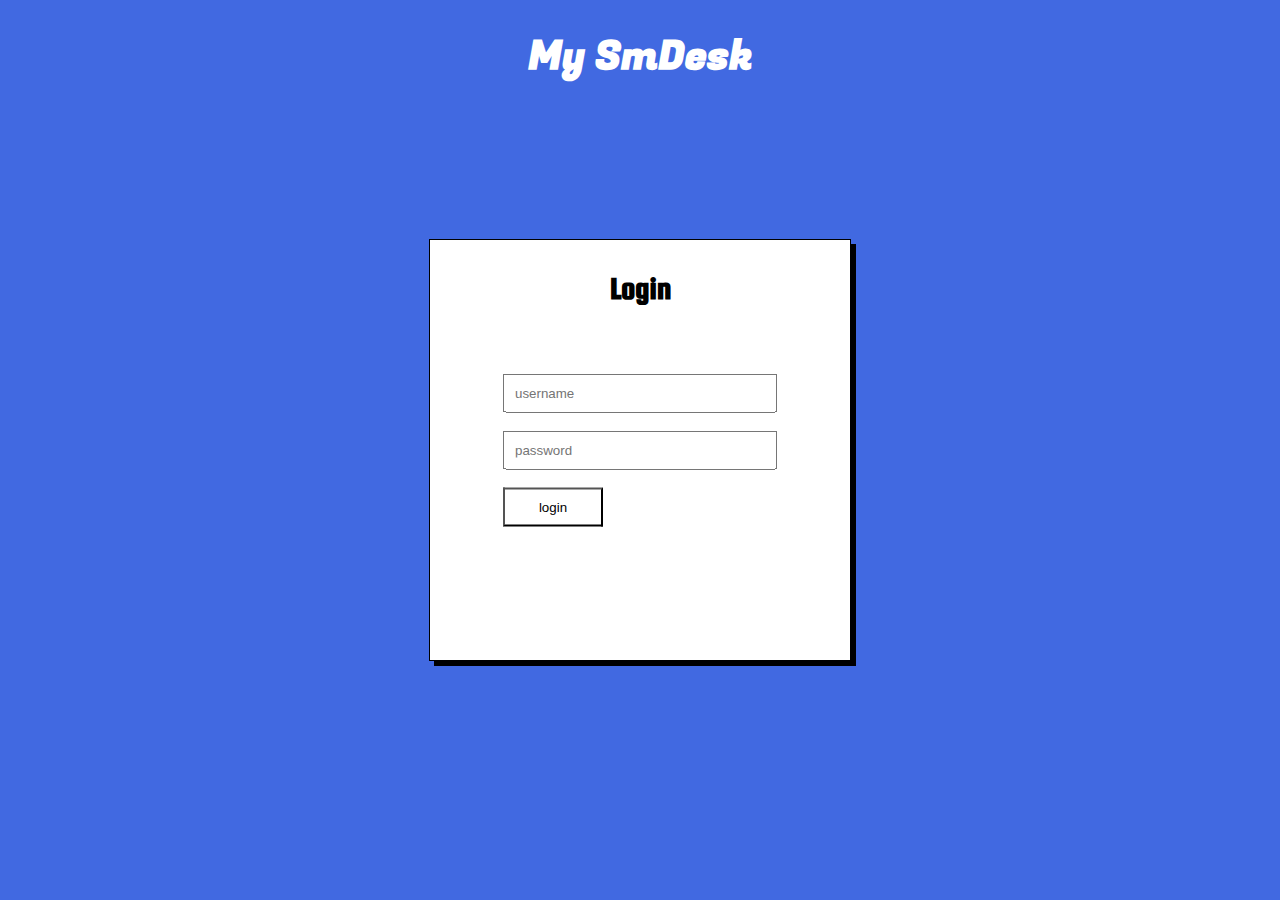
<file: Mysmdesk/index.html>
<!DOCTYPE html>
    <head>
        <title>My TopDesk | Login</title>
        <meta name="viewport" content="width=device-width, initial-scale=1">
        <link rel="stylesheet" type="text/css" href="style.css">
        <link href="https://fonts.googleapis.com/css?family=Fugaz+One&display=swap" rel="stylesheet">
        <link href="https://fonts.googleapis.com/css?family=Squada+One&display=swap" rel="stylesheet">
    </head>
<body>
<h1 class="head-text">My SmDesk</h1>
    <div class="login">
        <h1 class="login-text">Login</h1>
            <div class="form">
                <form method="post" action="./php/login.php">
                    <input type="text" placeholder="username" id="username" class="login-input" name="username"maxlength="20" required>
                <br><br>
                    <input type="password" placeholder="password" id="password" class="login-input" name="password" maxlength="30" required>
                <br><br>
                    <input type="submit" name="login" value="login" class="login-button">
                </form>
            </div>
    </div>
</body>
</file>
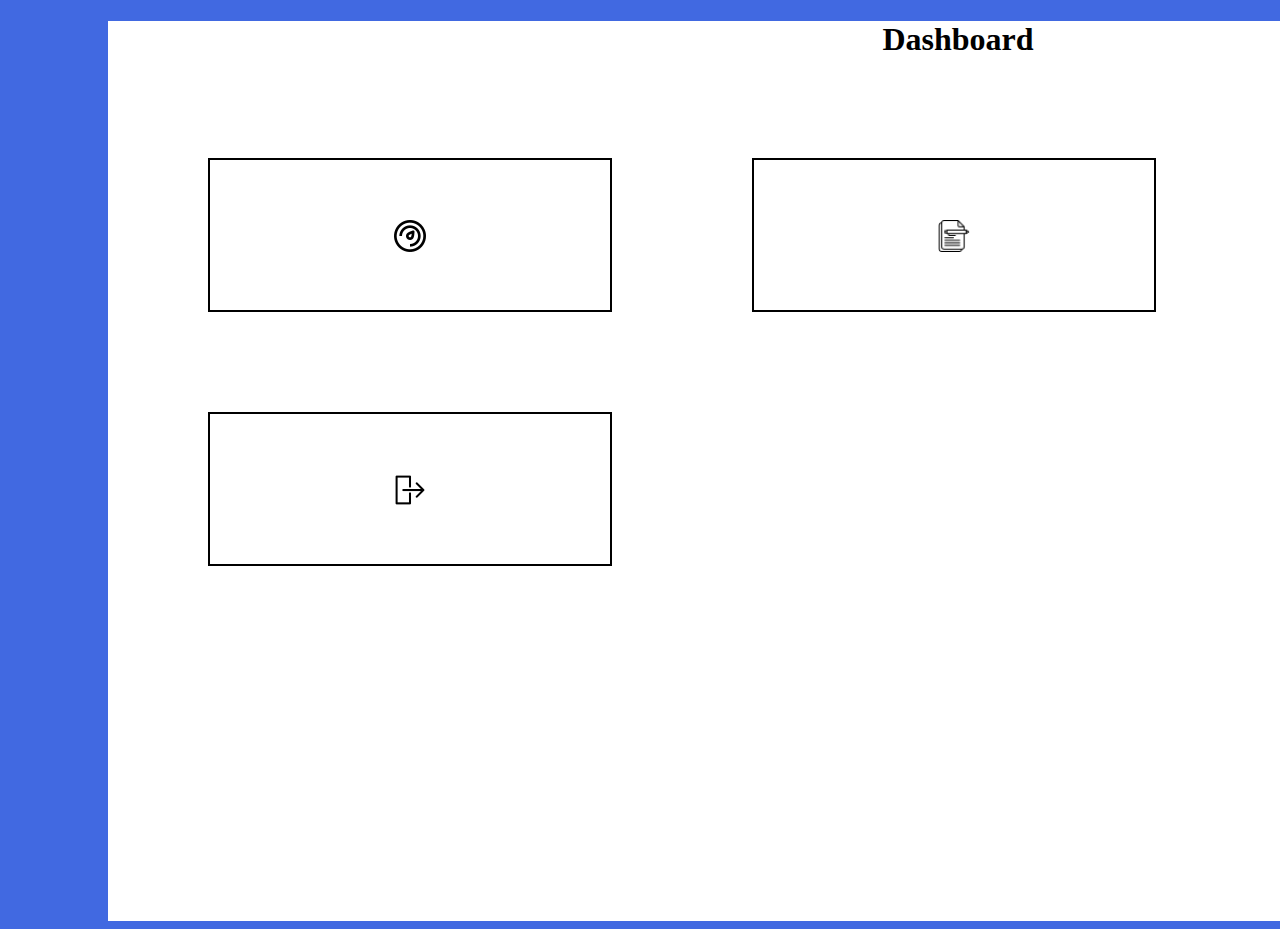
<file: Mysmdesk/smdesk/dashboard.html>
<!DOCTYPE html>
<html>
    <head>
        <title>My smdesk | Dashboard</title>
        <meta name="viewport" content="width=device-width, initial-scale=1">
        <link rel="stylesheet" type="text/css" href="../style.css">
    </head>
<body>
<div class="num1">
    <div class="num3">
        <h1 class="login-text">Dashboard</h1>
        <div class="nav-button">
            <a href="dashboard.html"><div class="button-1"><img src="../images/dashboard.png" title="Dashboard" class="img-left"></div></a>
            <a href="report.php"><div class="button-2"><img src="../images/report.png" title="Report" class="img-left"></div></a>
            <a href="document.php"><div class="button-3"><img src="../images/doc.png" title="Upload documents" class="img-left"></div></a>
            <a href="../php/logout.php"><div class="button-4"><img src="../images/logout.png" title="Logout" class="img-second"></div></a>
        </div>
    </div>
</div>
</body>
</html>
</file>
<file: Mysmdesk/style.css>
body {
    background-color: royalblue;
}

.head-text {
    text-align: center;
    color: white;
    font-family: 'Fugaz One', cursive;
    font-size: 40px;
}

.login {
    width: 400px;
    height: 400px;
    background-color: white;
    position: absolute;
    top: 50%;
    left: 50%;
    -ms-transform: translate(-50%, -50%);
    transform: translate(-50%, -50%);
    border: 1px solid;
    padding: 10px;
    box-shadow: 5px 5px;
}

.login-text {
    text-align: center;
    font-family: 'Squada One', cursive;
}

.form {
    position: absolute;
    top: 50%;
    left: 50%;
    -ms-transform: translate(-50%, -50%);
    transform: translate(-50%, -50%);
}

.login-input {
    border-radius: 2px black;
    padding: 10px;
    width: 250px;
}

.login-button {
    background-color: white;
    text-align: center;
    padding: 10px;
    width: 100px;
}

.num1 {
    width: 100%;
    height: 100%;
}

.num2 {
    height: 900px;
    width: 50px;
    background-color: white;
    float: left;
}

.num3 {
    background-color: white;
    margin-left: 100px;
    padding-top: 0px;
    width: 1700px;
    height: 900px;
    /*height: 100%*/
}

.doc-list {
    background-color: white;
    margin-left: 100px;
    padding-top: 0px;
    width: 100%;
    height: 100%;
}

.down-arrow {
    display: block;
    margin-left: auto;
    margin-right: auto;
    margin-top: 100px;
}

.nav-button {
    width: 1700px;
    overflow: hidden;
    margin-top: 100px;
}

.button-1, .button-2, .button-3 {
    width: 30%;
    float: left;
    border: 2px solid black;
    margin-right: 40px;
    margin-left: 100px;
    width: 400px;
    height: 150px;
}

.button-4 {
    width: 30%;
    float: left;
    border: 2px solid black;
    margin-right: 40px;
    margin-left: 100px;
    margin-top: 100px;
    width: 400px;
    height: 150px;
}

.button-1:hover, .button-2:hover, .button-3:hover, .button-4:hover {
    background-color: royalblue;
}

.img-left {
    display: block;
    margin-left: auto;
    margin-right: auto;
    padding-top: 60px;
}

.img-second {
    display: block;
    margin-left: auto;
    margin-right: auto;
    padding-top: 60px;
}

.report-form {
    padding-left: 50px;
    padding-top: 50px;
}

.report-text {
    text-align: center;
    font-family: 'Squada One', cursive;
}

.li-text {
    font-family: 'Squada One', cursive;
}

.form-label {
    font-size: 20px;
    font-family: 'Squada One', cursive;
}

/*table*/
table {
    border-collapse: collapse;
    width: 100%;
}
  
th, td {
    padding: 8px;
    text-align: center;
    border-bottom: 1px solid #ddd;
    font-family: 'Squada One', cursive;
}
  
tr:hover {
    background-color:#f5f5f5;
}

.picture {
    width: 150px;
    height: 150px;
}
</file>
